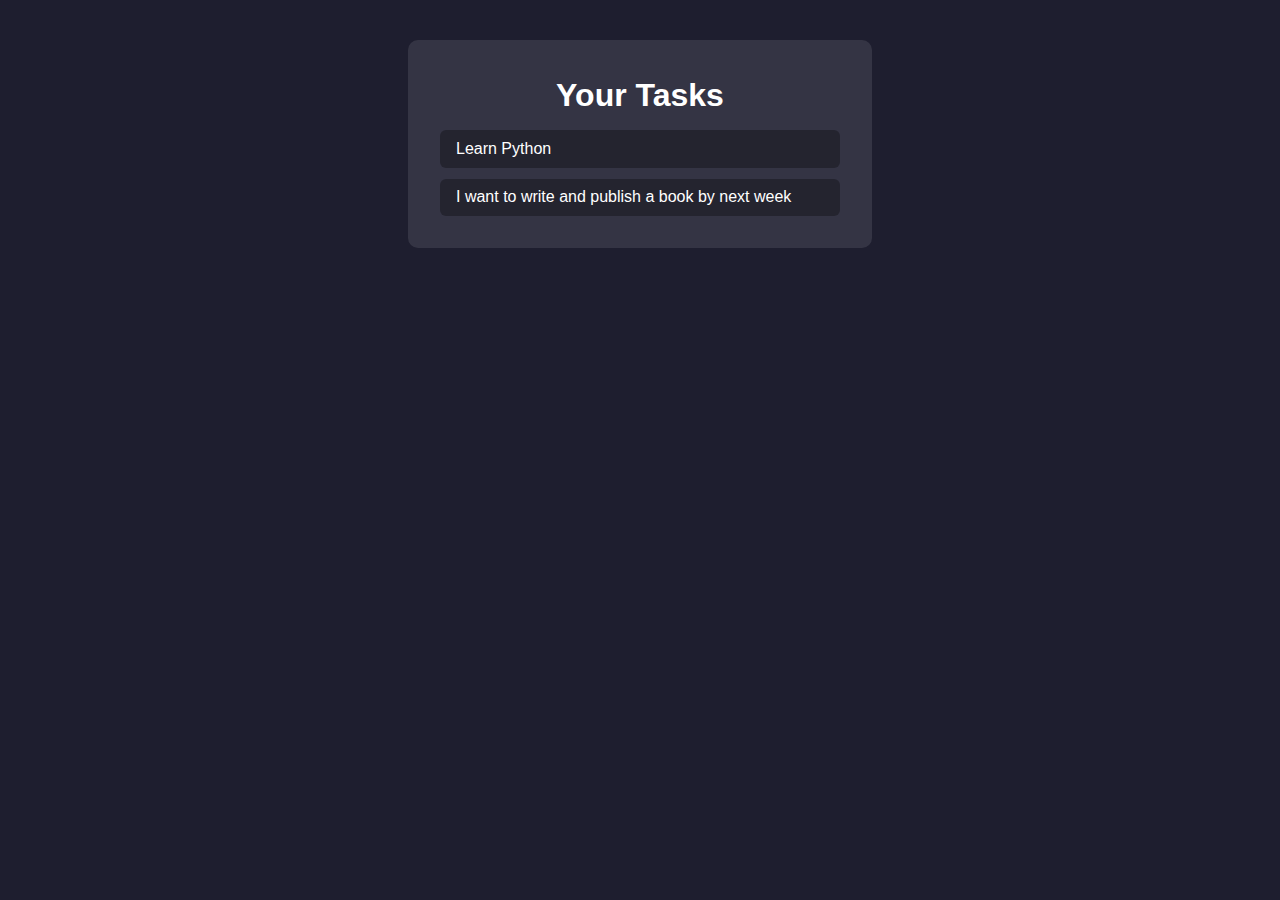
<file: gh-pages/index.html>
<!DOCTYPE html>
<html lang="en">
<head>
  <meta charset="UTF-8" />
  <meta name="viewport" content="width=device-width, initial-scale=1" />
  <title>TaskBuddy - Static Tasks Demo</title>
  <style>
    body {
      font-family: Arial, sans-serif;
      background: #1e1e2f;
      color: white;
      display: flex;
      justify-content: center;
      padding: 2rem;
    }
    .task-container {
      background: rgba(255 255 255 / 0.1);
      padding: 1rem 2rem;
      border-radius: 10px;
      max-width: 400px;
      width: 100%;
    }
    h1 {
      text-align: center;
      margin-bottom: 1rem;
    }
    ul {
      list-style: none;
      padding-left: 0;
    }
    li {
      background: rgba(0 0 0 / 0.3);
      margin-bottom: 0.7rem;
      padding: 0.6rem 1rem;
      border-radius: 6px;
      display: flex;
      align-items: center;
      justify-content: space-between;
    }
    .done {
      text-decoration: line-through;
      color: #bbb;
    }
  </style>
</head>
<body>
  <div class="task-container">
    <h1>Your Tasks</h1>
    <ul id="task-list"></ul>
  </div>

  <script>
    // Static tasks array
    const tasks = [
      { title: "Learn Python", done: false },
      { title: "I want to write and publish a book by next week", done: false }
    ];

    const taskList = document.getElementById('task-list');

    function renderTasks() {
      taskList.innerHTML = ''; // Clear list
      tasks.forEach((task, idx) => {
        const li = document.createElement('li');
        li.textContent = task.title;
        if (task.done) {
          li.classList.add('done');
        }
        taskList.appendChild(li);
      });
    }

    renderTasks();
  </script>
</body>
</html>
</file>
